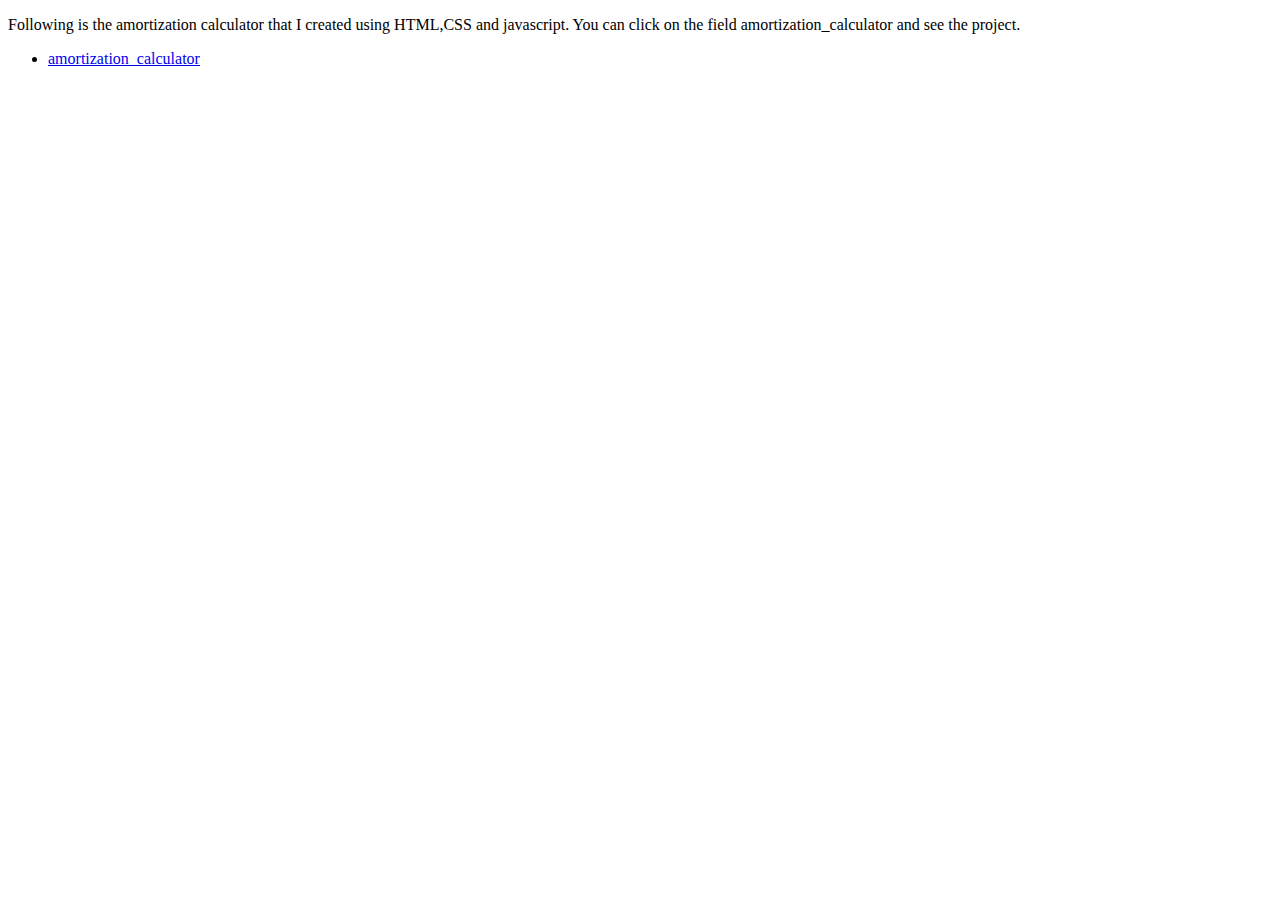
<file: index.html>
<!DOCTYPE html>
<html>
	<head>
		<title>Geona George</title>
	</head>
	<body>
		<p>Following is the amortization calculator that I created using HTML,CSS and javascript. You can click on the field amortization_calculator and see the project.
		<nav>
    		<ul>
        		
	        	<li><a href="/calculator.github.io/amortization_calculator">amortization_calculator</a></li>
                </ul>
		</nav>
    		
		
        		
	</body>
</html>
</file>
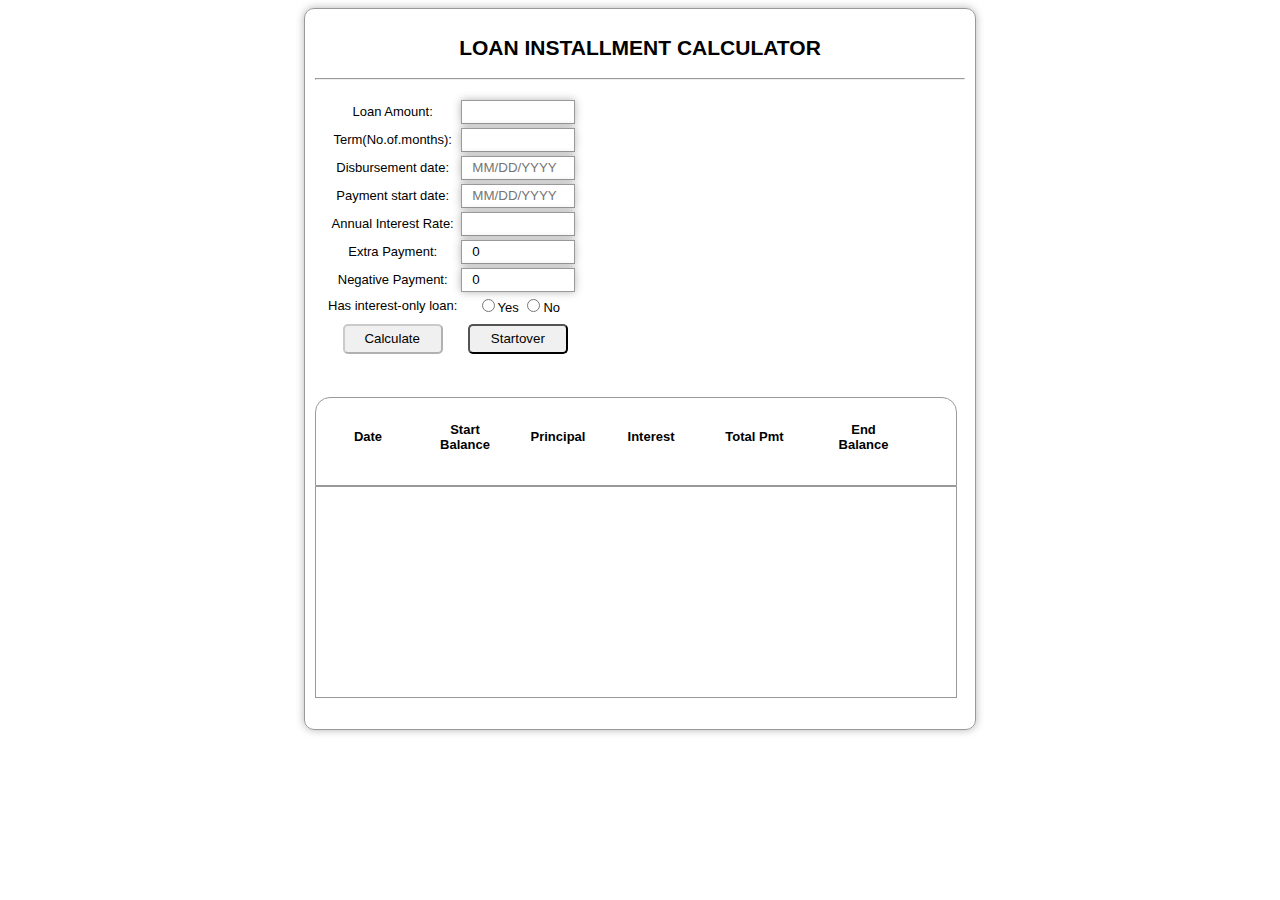
<file: amortization_calculator.html>
<!DOCTYPE html>
<html>

<head>
	<link href="amortization_calculator.css" rel="stylesheet" type="text/css">
	<title>AMORTIZATION CALCULATOR</title>
	<meta charset="utf-8">
	<script src="https://ajax.googleapis.com/ajax/libs/jquery/3.5.1/jquery.min.js"></script>
	<script src="https://maxcdn.bootstrapcdn.com/bootstrap/4.5.2/js/bootstrap.min.js"></script>
	<meta name="viewport" content="width=device-width, initial-scale=1"> </head>

<body>
	<div id="outline">
		<h2>LOAN INSTALLMENT CALCULATOR</h2>
		<hr/>
		<div id="loan_setup">
			<form name="loan_form">
				<table style="margin:10px;">
					<tr>
						<td>Loan Amount:</td>
						<td>
							<input type="text" id='loan_amt' name="loan_amt" size="10" class="entries" /> </td>
					</tr>
					<tr>
						<td>Term(No.of.months):</td>
						<td>
							<input type="text" id='months' name="months" size="10" class="entries" /> </td>
					</tr>
					<tr>
						<td>Disbursement date:</td>
						<td>
							<input type="text" id='date1' placeholder="MM/DD/YYYY" name="date1" size="10" class="entries" /> </td>
					</tr>
					<tr>
						<td>Payment start date:</td>
						<td>
							<input type="text" id='date2' placeholder="MM/DD/YYYY" name="date2" size="10" class="entries" /> </td>
					</tr>
					<tr>
						<td>Annual Interest Rate: </td>
						<td>
							<input type="text" id="rate" name="rate" size="10" class="entries" /> </td>
					</tr>
					<tr>
						<td>Extra Payment:</td>
						<td>
							<input type="text" id='extra' name="extra" size="10" value="0" class="entries" /> </td>
					</tr>
					<tr>
						<td>Negative Payment:</td>
						<td>
							<input type="text" id='negative' name="negative" size="10" value="0" class="entries" /> </td>
					</tr>
					<tr>
						<td>Has interest-only loan: </td>
						<td>
							<input type="radio" name="rad" id="radio" data-waschecked="true" />Yes
							<input type="radio" id="radios" name="rad" value="no" />No </tr>
					<tr>
						<td>
							<input type="button" id='submit' onclick="validate()" value="Calculate" class="do" /> </td>
						<td>
							<input type="button" id='reset' onclick="startover()" value="Startover" class="do" /> </td>
					</tr>
				</table>
			</form>
		</div>
		<div id="loan_info">
			<div id="dialog" title="Basic dialog">
				<p id='amount'></p>
				<p id='numMonths'></p>
				<p id='interestRate'></p>
				<p id='extraPayment'></p>
				<p id='negativePayment'></p>
			</div>
		</div>
		<div id="table_header">
			<table cellpadding="15">
				<tr>
					<td width="70" align="center"><b>Date</b></td>
					<td width="60" align="center"><b>Start Balance</b></td>
					<td width="62" align="center"><b>Principal</b></td>
					<td width="60" align="center"><b>Interest</b></td>
					<td width="83" align="center"><b>Total Pmt</b></td>
					<td width="71" align="center"><b>End Balance</b></td>
				</tr>
			</table>
		</div>
		<div id="table" class="table_info"> </div>
	</div>
	<script src="momentlocale.js"></script>
	<script src="moment.min.js"></script>
	<script src="alerts_amortization_calculator.js"></script>
	<script src="radio_button_amortization_calculator.js"></script>
	<script src="clearing_all_startover_amortization_calculator.js"></script>
	<script src="validation_amortization_calculator.js"></script>
	<script src="calculation_for_amortization_calculator.js"></script>
</body>

</html>
</file>
<file: amortization_calculator.css>
body {
	text-align: center;
}

h2 {
	text-align: center;
}

#outline {
	width: 650px;
	height: 700px;
	margin: 0px auto;
	padding: 10px;
	-webkit-box-shadow: 0px 0px 8px rgba(0, 0, 0, 0.3);
	-moz-box-shadow: 0px 0px 8px rgba(0, 0, 0, 0.3);
	box-shadow: 0px 0px 8px rgba(0, 0, 0, 0.3);
	color: #000000;
	text-decoration: none;
	-webkit-border-radius: 10px;
	-moz-border-radius: 10px;
	border-radius: 10px;
	border: 1px solid #999;
	border: inset 1px solid #333;
	font-family: Tahoma, Geneva, sans-serif;
	font-size: 14px;
}

.do {
	width: 100px;
	position: relative;
	padding-left: 5px;
	margin-top: 5px;
	background: #F0F0F0;
	color: #000;
	font-family: Tahoma, Geneva, sans-serif;
	height: 30px;
	-webkit-border-radius: 5px;
	-moz-border-radius: 5px;
	border-radius: 5px;
	border: 1p solid #999;
	cursor: pointer;
}

.do:hover {
	background: #fff;
	color: #000000;
}

.entries {
	border: 1px solid #999;
	height: 20px;
	-webkit-box-shadow: 0px 0px 8px rgba(0, 0, 0, 0.3);
	-moz-box-shadow: 0px 0px 8px rgba(0, 0, 0, 0.3);
	box-shadow: 0px 0px 8px rgba(0, 0, 0, 0.3);
	padding-left: 10px;
	width: 100px;
}

#loan_setup {
	float: left;
	width: 280px;
	height: 300px;
	margin-bottom: 10px;
}

#loan_info {
	float: right;
	width: 300px;
	height: 210px;
	margin-bottom: 10px;
}

#table_header {
	clear: both;
	width: 640px;
	height: 80px;
	float: left;
	padding-top: 7px;
	-webkit-border-radius-topright: 15px;
	-webkit-border-radius-topleft: 15px;
	-moz-border-radius-topright: 15px;
	-moz-border-radius-topleft: 15px;
	border-top-left-radius: 15px;
	border-top-right-radius: 15px;
	border: 1px solid #999;
}

#table {
	overflow: auto;
	width: 640px;
	height: 200px;
	padding-top: 10px;
	border: 1px solid #999;
}

.table_info {
	border-bottom: 1px solid #000000;
}

table {
	box-align: center;
	font-family: sans-serif;
	font-size: 13px;
}

#dialog {
	position: relative;
	top: 0%;
	right: 10%;
	font-size: 1.12em;
	padding: 1em;
	text-align: left;
	width: auto;
	opacity: 0.95;
	background-color: #F0F0F0;
	display: none;
	color: red;
	-webkit-border-radius: 0px;
	-moz-border-radius: 0px;
	border-radius: 0px;
	border: 1px solid #999;
}

#amount {
	display: none;
}

#interestRate {
	display: none;
}

@media only screen and (max-width: 780px) {
	#outline {
		width: 550px;
		height: 800px;
	}

	h2 {
		text-align: left;
	}

	#dialog {
		top: -120%;
		right: -80%;
		font-size: 0.8em;
		padding: 0em;
	}

	#loan_info {
		position: absolute;
		top: 370px;
	}

	#table_header {
		position: absolute;
		top: 500px;
		width: 455px;
	}

	#table {
		position: relative;
		top: 190px;
		width: 455px;
	}

	table {
		font-size: 10px;
	}
}
</file>
